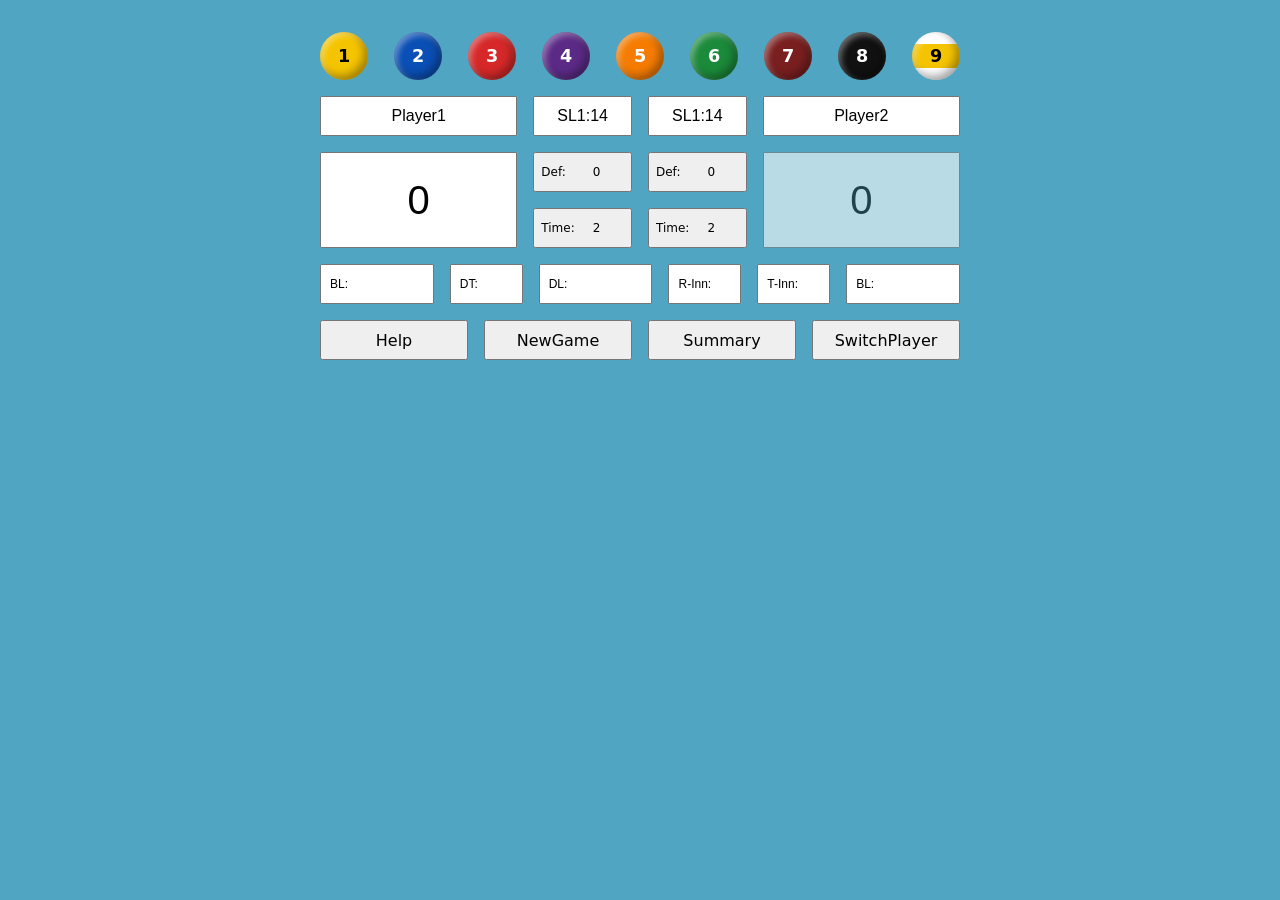
<file: index.html>
<!DOCTYPE html>
<html lang="en">
<head>
  <meta charset="UTF-8">
  <meta name="viewport" content="width=device-width, initial-scale=1.0">
  <title>New Project</title>
  <link rel="stylesheet" href="style.css">
</head>
<body>
  <nav id="circles"></nav>
  <div id="players">
    <input type="text" id="player1" value="Player1" placeholder="Player 1" aria-label="Player 1 name">
    <input type="text" id="sl" value="SL1:14" data-level="1" data-goal="14" readonly aria-label="SL">
    <input type="text" id="sl2" value="SL1:14" data-level="1" data-goal="14" readonly aria-label="Player 2 SL">
    <input type="text" id="player2" value="Player2" placeholder="Player 2" aria-label="Player 2 name">
  </div>
  <div id="scores">
    <input type="number" id="score1" value="0" min="0" aria-label="Player 1 score">
    <div class="labeled"><span>Def:</span><button type="button" id="def" data-value="0" aria-label="Def">0</button></div>
    <div class="labeled"><span>Def:</span><button type="button" id="def2" data-value="0" aria-label="Player 2 Def">0</button></div>
    <input type="number" id="score2" value="0" min="0" aria-label="Player 2 score">
    <div class="labeled" id="time-field"><span>Time:</span><button type="button" id="time" data-value="2" aria-label="Player 1 Time">2</button></div>
    <div class="labeled" id="time2-field"><span>Time:</span><button type="button" id="time2" data-value="2" aria-label="Player 2 Time">2</button></div>
  </div>
  <div id="bottom">
    <input type="text" id="bl1" value="BL:" readonly aria-label="BL">
    <input type="text" id="dead-t" value="DT:" readonly aria-label="DeadT">
    <input type="text" id="dead" value="DL:" readonly aria-label="Dead">
    <input type="text" id="r-inn" value="R-Inn:" readonly aria-label="R-Inn">
    <input type="text" id="t-inn" value="T-Inn:" readonly aria-label="T-Inn">
    <input type="text" id="bl2" value="BL:" readonly aria-label="BL">
  </div>
  <div id="actions">
    <button type="button" id="help">Help</button>
    <button type="button" id="new-game">NewGame</button>
    <button type="button" id="summary">Summary</button>
    <button type="button" id="switch-player">SwitchPlayer</button>
  </div>
  <dialog id="confirm-dialog">
    <p id="confirm-message"></p>
    <form method="dialog">
      <button value="yes">Yes</button>
      <button value="no">No</button>
    </form>
  </dialog>
  <script src="script.js"></script>
</body>
</html>
</file>
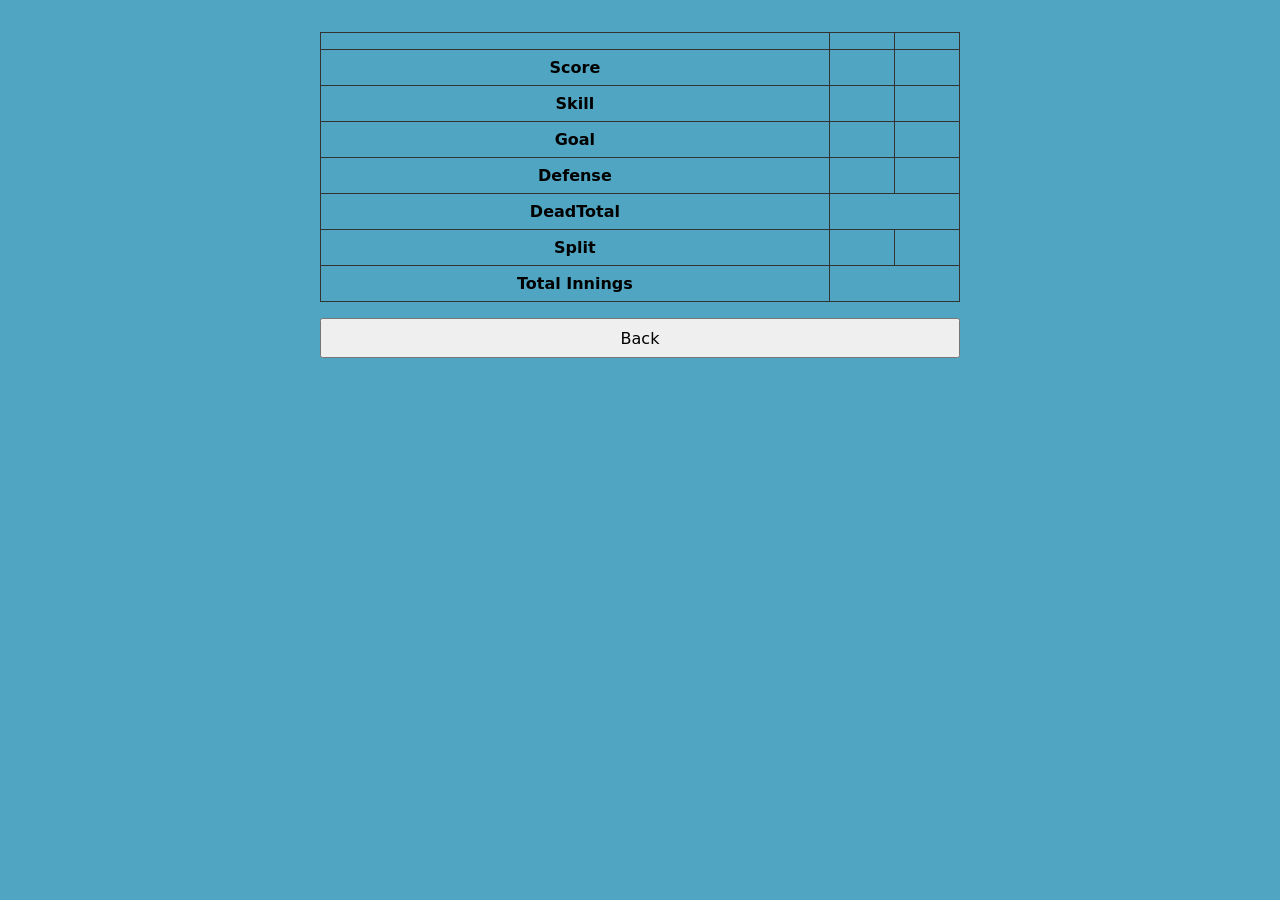
<file: summary.html>
<!DOCTYPE html>
<html lang="en">
<head>
  <meta charset="UTF-8">
  <meta name="viewport" content="width=device-width, initial-scale=1.0">
  <title>Summary</title>
  <link rel="stylesheet" href="style.css">
</head>
<body>
  <table id="summary">
    <thead>
      <tr><th></th><th id="sum-name1"></th><th id="sum-name2"></th></tr>
    </thead>
    <tbody>
      <tr><th>Score</th><td id="sum-score1"></td><td id="sum-score2"></td></tr>
      <tr><th>Skill</th><td id="sum-skill1"></td><td id="sum-skill2"></td></tr>
      <tr><th>Goal</th><td id="sum-goal1"></td><td id="sum-goal2"></td></tr>
      <tr><th>Defense</th><td id="sum-def1"></td><td id="sum-def2"></td></tr>
      <tr><th>DeadTotal</th><td colspan="2" id="sum-deadt"></td></tr>
      <tr><th>Split</th><td id="sum-split1"></td><td id="sum-split2"></td></tr>
      <tr><th>Total Innings</th><td colspan="2" id="sum-tinn"></td></tr>
    </tbody>
  </table>
  <button type="button" id="back" onclick="history.back()">Back</button>
  <script>
    const params = new URLSearchParams(location.search);
    for (const key of ['name', 'score', 'skill', 'goal', 'def']) {
      for (const n of [1, 2]) {
        document.getElementById(`sum-${key}${n}`).textContent = params.get(`${key}${n}`) ?? '';
      }
    }
    for (const key of ['deadt', 'tinn']) {
      document.getElementById(`sum-${key}`).textContent = params.get(key) ?? '';
    }

    // Lowest loser score for each split row; row i gives winner 20 - i, loser i.
    const SPLIT_BOUNDS = {
      1: [0, 3, 4, 5, 7, 8, 9, 11, 12],
      2: [0, 4, 6, 8, 9, 11, 13, 15, 17],
      3: [0, 5, 7, 10, 12, 15, 17, 20, 22],
      4: [0, 6, 9, 12, 15, 19, 22, 25, 28],
      5: [0, 7, 11, 15, 19, 23, 27, 30, 34],
      6: [0, 9, 13, 18, 23, 28, 32, 37, 41],
      7: [0, 11, 16, 22, 27, 33, 38, 44, 50],
      8: [0, 14, 20, 27, 33, 40, 46, 53, 59],
      9: [0, 18, 25, 32, 39, 47, 54, 61, 68],
    };

    const scores = [Number(params.get('score1')), Number(params.get('score2'))];
    const goals = [Number(params.get('goal1')), Number(params.get('goal2'))];
    const reached = scores.map((s, i) => s >= goals[i]);
    // The winner is whoever reached their goal; otherwise whoever is ahead.
    let winner = null;
    if (reached[0] !== reached[1]) winner = reached[0] ? 0 : 1;
    else if (scores[0] !== scores[1]) winner = scores[0] > scores[1] ? 0 : 1;
    if (winner !== null) {
      const loser = 1 - winner;
      const bounds = SPLIT_BOUNDS[params.get(`skill${loser + 1}`)];
      if (bounds) {
        const row = bounds.findLastIndex(min => scores[loser] >= min);
        document.getElementById(`sum-split${2 - loser}`).textContent = 20 - row;
        document.getElementById(`sum-split${loser + 1}`).textContent = row;
      }
    }
  </script>
</body>
</html>
</file>
<file: style.css>
body {
  background: #50A6C2;
  font-family: system-ui, sans-serif;
  max-width: 40rem;
  margin: 2rem auto;
  padding: 0 1rem;
}

button {
  font-family: inherit;
}

#circles {
  display: flex;
  justify-content: space-between;
  gap: clamp(0.2rem, 1.5vw, 0.5rem);
}

#circles button {
  width: clamp(1.7rem, 8vw, 3rem);
  height: clamp(1.7rem, 8vw, 3rem);
  border-radius: 50%;
  border: none;
  background: var(--ball);
  color: #fff;
  font-size: clamp(0.8rem, 3.5vw, 1.1rem);
  font-weight: bold;
  cursor: pointer;
  box-shadow: inset -4px -4px 8px rgba(0, 0, 0, 0.35), inset 3px 3px 6px rgba(255, 255, 255, 0.4);
}

#circles button:nth-child(1) { --ball: #f5c400; color: #000; }
#circles button:nth-child(2) { --ball: #0a4fb5; }
#circles button:nth-child(3) { --ball: #d62828; }
#circles button:nth-child(4) { --ball: #5b2a86; }
#circles button:nth-child(5) { --ball: #f57c00; }
#circles button:nth-child(6) { --ball: #1b8a3a; }
#circles button:nth-child(7) { --ball: #7a1f1f; }
#circles button:nth-child(8) { --ball: #111; }
#circles button:nth-child(9) {
  --ball: linear-gradient(#fff 0 25%, #f5c400 25% 75%, #fff 75%);
  color: #000;
}

#players,
#scores {
  display: grid;
  grid-template-columns: 1fr 0.5fr 0.5fr 1fr;
  gap: 1rem;
  margin-top: 1rem;
}

#players input,
#players select,
#scores input,
#scores button {
  min-width: 0;
  box-sizing: border-box;
  height: 2.5rem;
  padding: 0.5rem;
  font-size: 1rem;
}

#scores #score1,
#scores #score2 {
  grid-row: 1 / span 2;
  height: auto;
  align-self: stretch;
  font-size: 2.5rem;
}

#scores {
  align-items: start;
}

#score2 {
  grid-column: 4;
}

#time-field {
  grid-column: 2;
  grid-row: 2;
}

#time2-field {
  grid-column: 3;
  grid-row: 2;
}

#bottom {
  display: grid;
  grid-template-columns: 1.5625fr 1fr 1.5625fr 1fr 1fr 1.5625fr;
  gap: 1rem;
  margin-top: 1rem;
}

#bottom input {
  min-width: 0;
  box-sizing: border-box;
  height: 2.5rem;
  padding: 0.5rem;
  font-size: 1rem;
}

#bottom #bl1,
#bottom #bl2 {
  font-size: 0.75rem;
}

#scores #def,
#scores #def2,
#scores #time,
#scores #time2,
#bottom #dead-t,
#bottom #dead,
#bottom #r-inn,
#bottom #t-inn,
.labeled span {
  font-size: 0.75rem;
}

#score1,
#score2 {
  appearance: textfield;
}

#score1.inactive,
#score2.inactive {
  filter: grayscale(1);
  opacity: 0.6;
}

#score1::-webkit-inner-spin-button,
#score1::-webkit-outer-spin-button,
#score2::-webkit-inner-spin-button,
#score2::-webkit-outer-spin-button {
  appearance: none;
  margin: 0;
}

#actions {
  display: grid;
  grid-template-columns: repeat(4, 1fr);
  gap: 1rem;
  margin-top: 1rem;
}

#actions button {
  height: 2.5rem;
  font-size: 1rem;
  cursor: pointer;
}

#circles button.pocketed {
  --ball: #999;
  color: #fff;
  cursor: default;
}

#circles button {
  position: relative;
}

#circles button.crossed::after {
  content: "✕";
  position: absolute;
  inset: 0;
  display: flex;
  align-items: center;
  justify-content: center;
  color: red;
  font-size: 2.5rem;
  line-height: 1;
}

#circles button.frozen {
  cursor: not-allowed;
}

.labeled {
  position: relative;
  height: 2.5rem;
}

.labeled span {
  position: absolute;
  left: 0.5rem;
  top: 50%;
  transform: translateY(-50%);
  pointer-events: none;
}

#scores .labeled input,
#scores .labeled button {
  width: 100%;
  padding-left: 2.25rem;
  text-align: center;
}

#players input,
#players select,
#scores input,
#scores button {
  text-align: center;
  text-align-last: center;
}

#summary {
  width: 100%;
  border-collapse: collapse;
  text-align: center;
}

#summary th,
#summary td {
  border: 1px solid #333;
  padding: 0.5rem;
}

#back {
  display: block;
  width: 100%;
  height: 2.5rem;
  margin-top: 1rem;
  font-size: 1rem;
  cursor: pointer;
}

dialog {
  width: 20rem;
  max-width: 90vw;
  min-height: 8rem;
  box-sizing: border-box;
  text-align: center;
}

dialog p {
  text-align: center;
}

dialog form {
  display: flex;
  justify-content: center;
  gap: 1rem;
}

@media (max-width: 480px) {
  body {
    margin: 1rem auto;
    padding: 0 0.5rem;
  }

  #players,
  #scores,
  #bottom,
  #actions {
    gap: 0.5rem;
  }

  #players input,
  #players select,
  #scores input,
  #scores button,
  #bottom input {
    padding: 0.25rem;
  }

  #actions {
    grid-template-columns: repeat(2, 1fr);
  }

  #actions button {
    height: auto;
    min-height: 2.5rem;
    padding: 0.25rem;
    font-size: clamp(0.75rem, 3.5vw, 1rem);
  }
}
</file>
